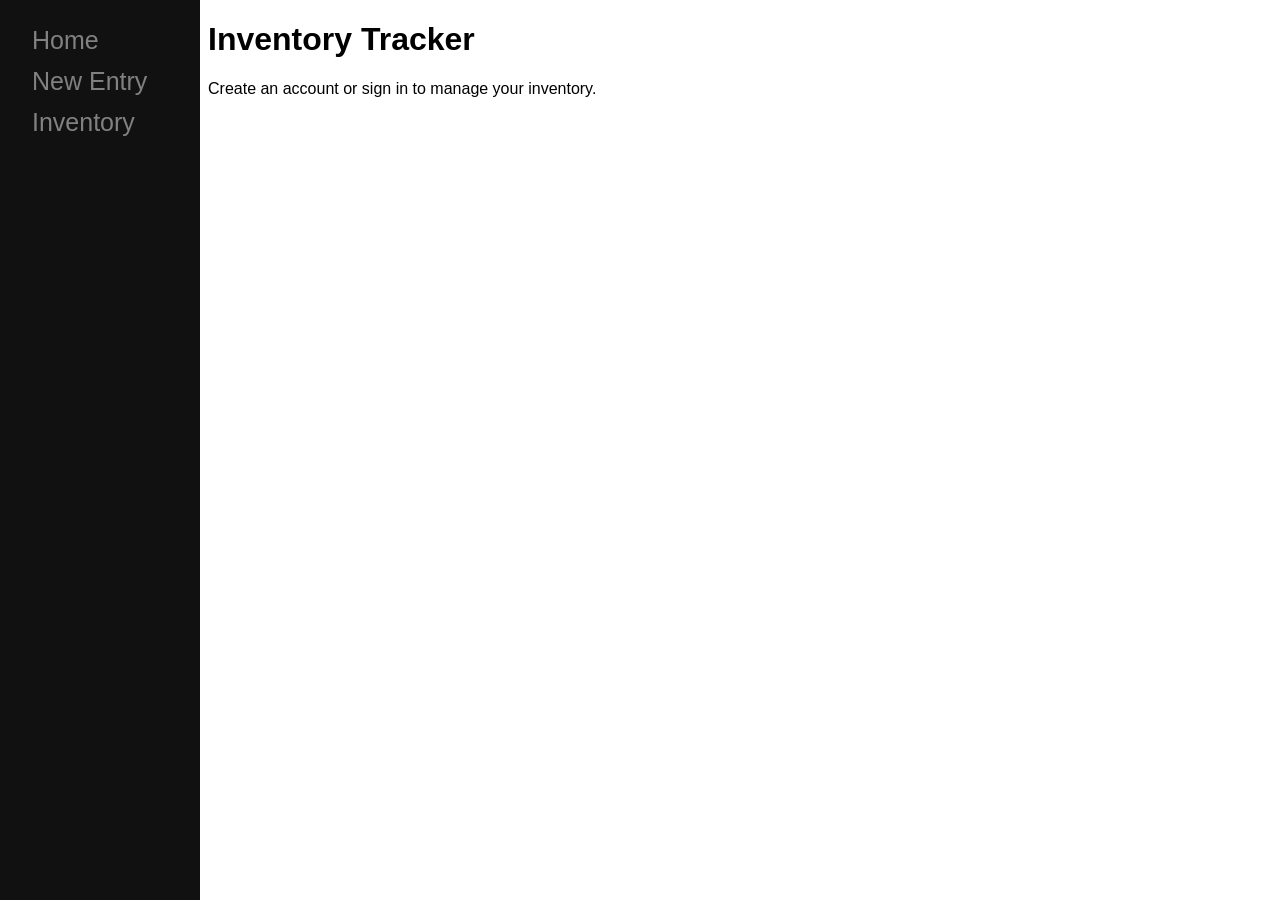
<file: index.html>
<!DOCTYPE html>
<html lang="en">
<head>
  <meta charset="UTF-8" />
  <meta name="viewport" content="width=device-width, initial-scale=1" />
  <title>Inventory Tracker – Sign in</title>
  <link rel="stylesheet" href="style.css" />
  <style>
    .auth-box { max-width: 360px; margin: 2rem 0; }
    .auth-box input, .auth-box button { display: block; margin: 0.5rem 0; width: 100%; box-sizing: border-box; }
    .auth-box .auth-password-row { display: flex; align-items: center; gap: 0.5rem; margin: 0.5rem 0; }
    .auth-box .auth-password-row input { flex: 1; margin: 0; min-width: 0; }
    .auth-box .toggle-label { display: flex; align-items: center; gap: 0.35rem; margin: 0; white-space: nowrap; cursor: pointer; font-weight: normal; }
    .auth-box .toggle-label input { width: auto; margin: 0; }
    .auth-box .message { margin: 0.5rem 0; }
    .auth-box .message.error { color: #c00; }
    .auth-box button { margin-right: 0.5rem; width: auto; }
    .auth-box #auth-buttons { display: flex; align-items: center; gap: 0.75rem; margin-top: 0.5rem; }
    .auth-box .auth-link { background: none; border: none; padding: 0; color: #0066cc; cursor: pointer; text-decoration: underline; font-size: inherit; }
    .auth-box .auth-link:hover { color: #004499; }
    .auth-links { margin-top: 1rem; }
    .auth-links a { margin-right: 1rem; }
  </style>
</head>
<body>
  <div id="mySidenav" class="sidenav">
    <a href="index.html">Home</a>
    <a href="entry.html">New Entry</a>
    <a href="items.html">Inventory</a>
  </div>

  <div class="main">
    <header>
      <h1>Inventory Tracker</h1>
    </header>

    <p>Create an account or sign in to manage your inventory.</p>

    <section id="auth" class="auth-box">
      <!-- Filled by supabaseClient.js -->
    </section>

    <section id="post-form-container">
      <!-- When signed in: links to New Entry and Inventory -->
    </section>

    <section id="posts-list" aria-hidden="true"></section>
  </div>

  <footer>
    <p>&copy; 2026 Inventory Tracker</p>
  </footer>

  <script type="module" src="indexAuth.js"></script>
</body>
</html>
</file>
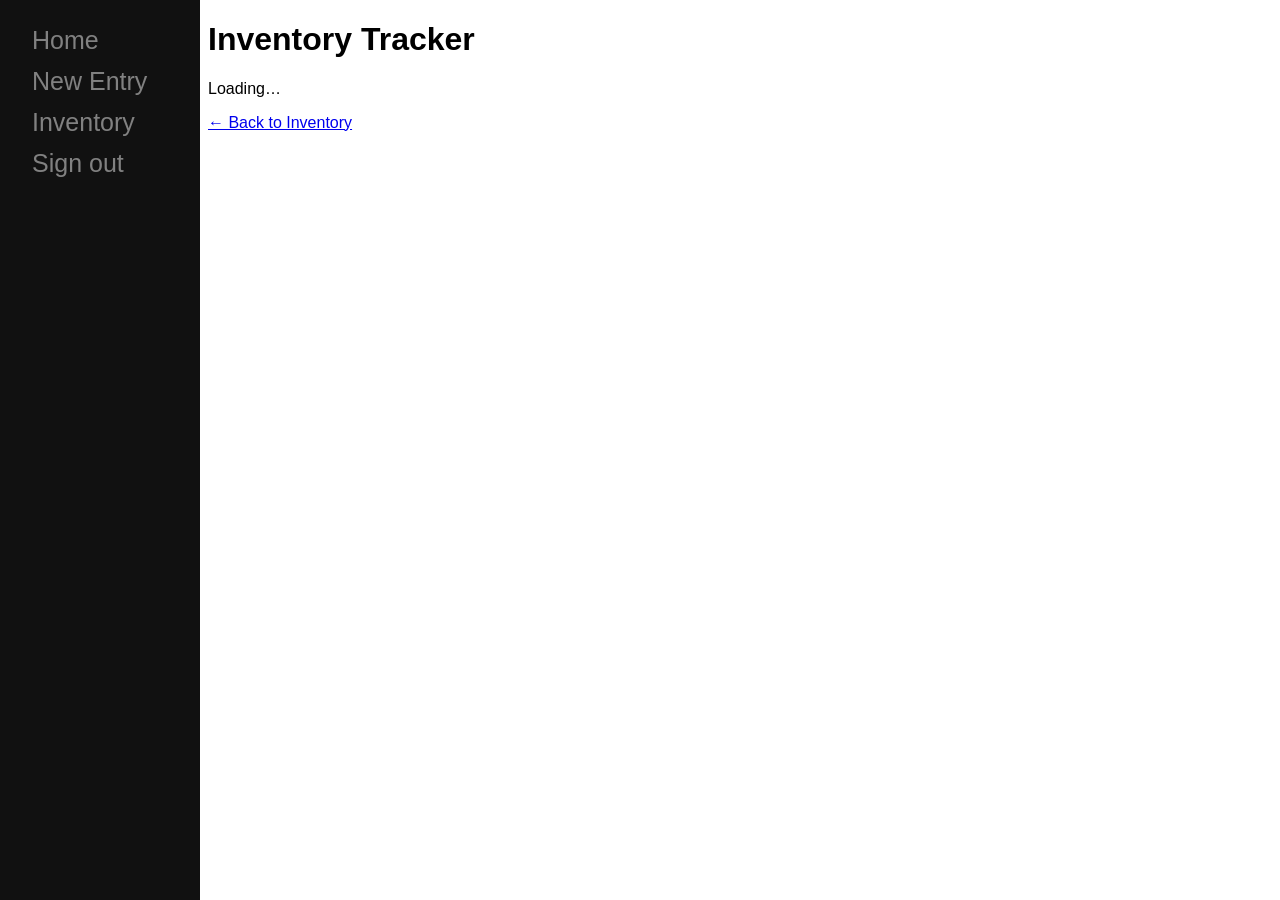
<file: item.html>
<!DOCTYPE html>
<html lang="en">
<head>
    <meta charset="UTF-8">
    <meta name="viewport" content="width=device-width, initial-scale=1.0">
    <title>Item Info</title>
    <!-- Link to external CSS files here -->
    <link rel="stylesheet" href="style.css">
</head>
<body>
            <!-- Side Bar -->
    <div id="mySidenav" class="sidenav">
        <a href="index.html">Home</a>
        <a href="entry.html">New Entry</a>
        <a href="items.html">Inventory</a>
        <a href="#" id="signOutLink">Sign out</a>
    </div>

    <div class="main">
        <header>
            <h1>Inventory Tracker</h1>
        </header>

        <div id="item-container">
            <p id="item-loading">Loading…</p>
        </div>
        <p><a href="items.html">← Back to Inventory</a></p>
    </div>

    <footer>
        <p>&copy; 2026 Inventory Tracker</p>
    </footer>

    <script type="module" src="authGuard.js"></script>
    <script type="module" src="signout.js"></script>
    <script src="script.js"></script>
    <script type="module" src="item.js"></script>
</body>
</html>
</file>
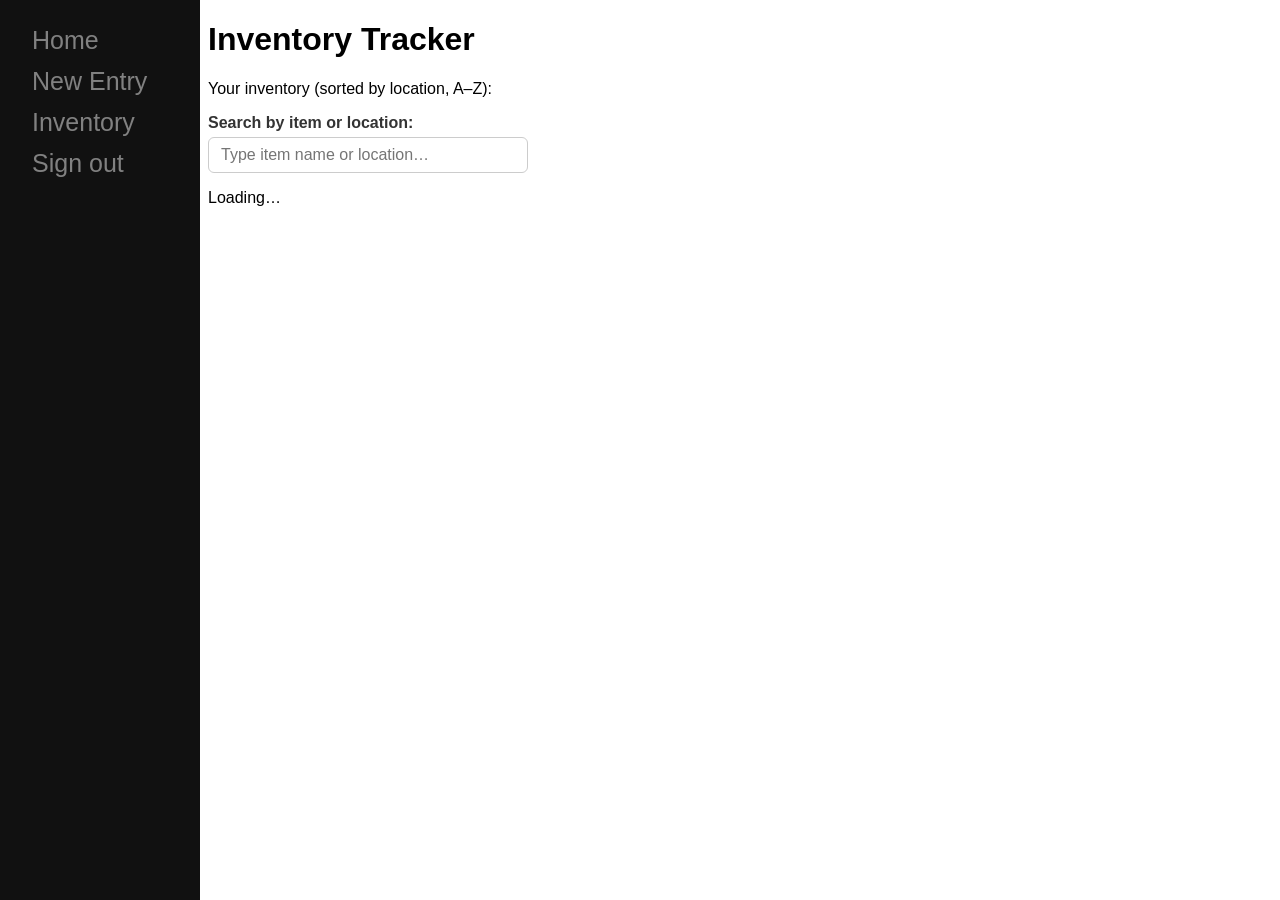
<file: items.html>
<!DOCTYPE html>
<html lang="en">
<head>
    <meta charset="UTF-8">
    <meta name="viewport" content="width=device-width, initial-scale=1.0">
    <title>Inventory Tracker – Inventory</title>
    <!-- Link to external CSS files here -->
    <link rel="stylesheet" href="style.css">
</head>
<body>
            <!-- Side Bar -->
    <div id="mySidenav" class="sidenav">
        <a href="index.html">Home</a>
        <a href="entry.html">New Entry</a>
        <a href="items.html">Inventory</a>
        <a href="#" id="signOutLink">Sign out</a>
    </div>

    <div class="main">
        <header>
            <h1>Inventory Tracker</h1>
        </header>

        <p>Your inventory (sorted by location, A–Z):</p>

        <label for="inventory-search" class="inventory-search-label">Search by item or location:</label>
        <input type="text" id="inventory-search" class="inventory-search" placeholder="Type item name or location…" />

        <div id="inventory-container">
            <p id="inventory-loading">Loading…</p>
        </div>
    </div>

    <footer>
        <p>&copy; 2026 Inventory Tracker</p>
    </footer>

    <script type="module" src="authGuard.js"></script>
    <script type="module" src="signout.js"></script>
    <script src="script.js"></script>
    <script type="module" src="items.js"></script>
</body>
</html>
</file>
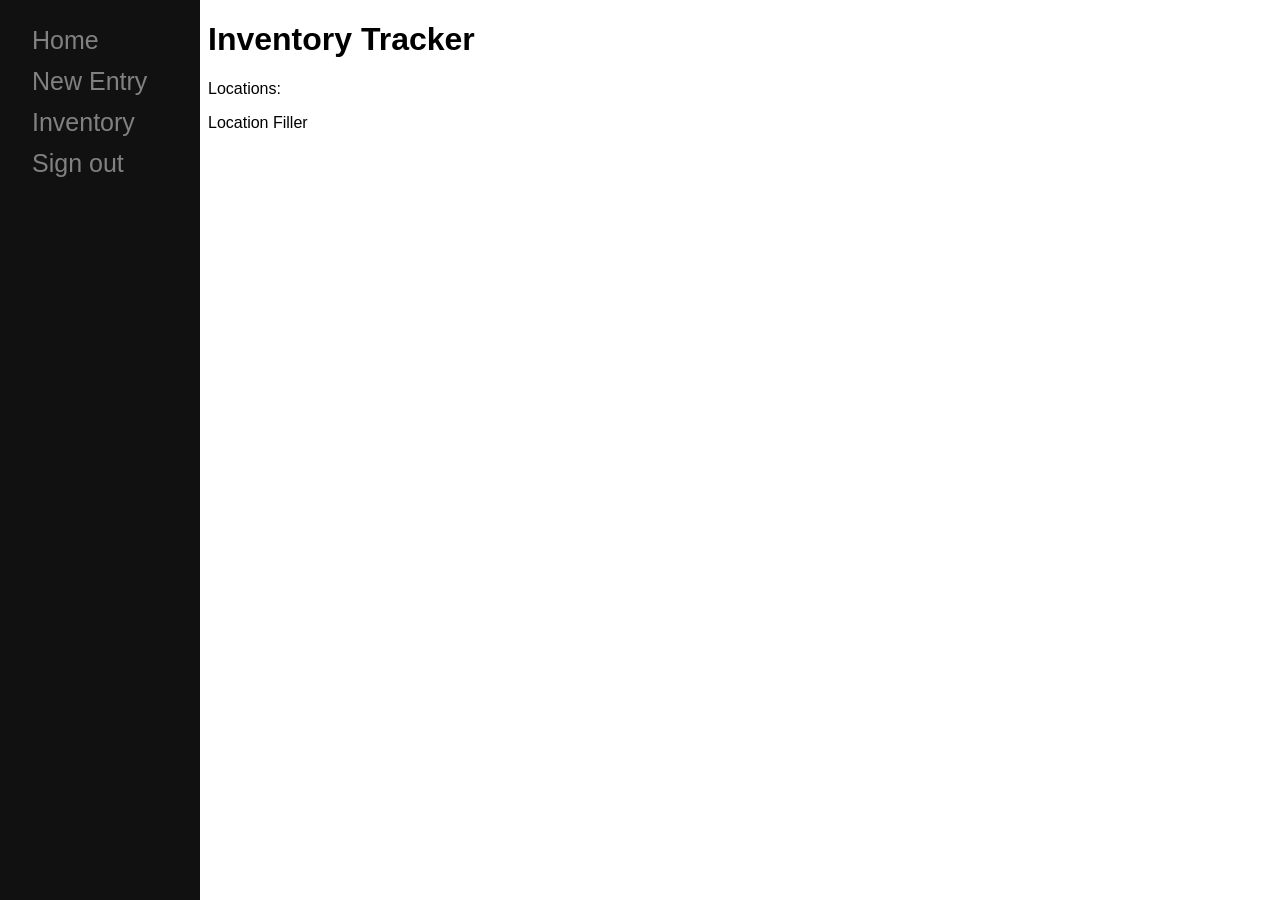
<file: locations.html>
<!DOCTYPE html>
<html lang="en">
<head>
    <meta charset="UTF-8">
    <meta name="viewport" content="width=device-width, initial-scale=1.0">
    <title>Inventory Tracker Application</title>
    <!-- Link to external CSS files here -->
    <link rel="stylesheet" href="style.css">
</head>
<body>
            <!-- Side Bar -->
    <div id="mySidenav" class="sidenav">
        <a href="index.html">Home</a>
        <a href="entry.html">New Entry</a>
        <a href="items.html">Inventory</a>
        <a href="#" id="signOutLink">Sign out</a>
    </div>

    <div class="main">
        <header>
            <h1>Inventory Tracker</h1>
        </header>

        <p>Locations:</p>
    
        <form id="locations.html" method="POST" enctype="multipart/form-data">

                        <!-- Text Box for item name -->
            <label for="itemName">Location Filler</label>

        </form>

        <!-- Send data to database -->
        <p id="responseMessage"></p>
        
    </div>

    <footer>
        <p>&copy; 2026 Inventory Tracker</p>
    </footer>

    <!-- Link to external JavaScript files here -->
    <script type="module" src="authGuard.js"></script>
    <script type="module" src="signout.js"></script>
    <script src="script.js"></script>
</body>
</html>
</file>
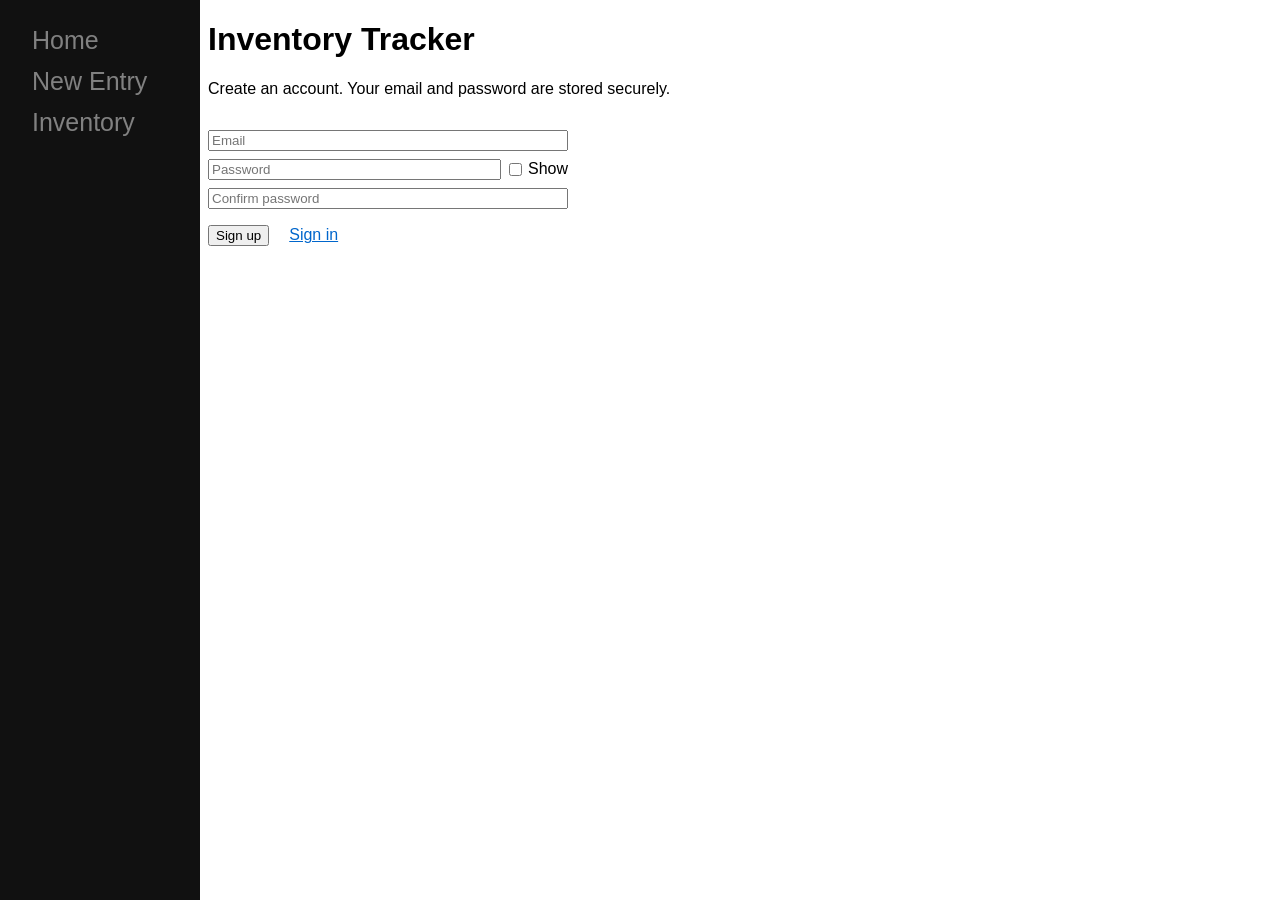
<file: signup.html>
<!DOCTYPE html>
<html lang="en">
<head>
  <meta charset="UTF-8" />
  <meta name="viewport" content="width=device-width, initial-scale=1" />
  <title>Inventory Tracker – Sign up</title>
  <link rel="stylesheet" href="style.css" />
  <style>
    .auth-box { max-width: 360px; margin: 2rem 0; }
    .auth-box input, .auth-box button { display: block; margin: 0.5rem 0; width: 100%; box-sizing: border-box; }
    .auth-box .auth-password-row { display: flex; align-items: center; gap: 0.5rem; margin: 0.5rem 0; }
    .auth-box .auth-password-row input { flex: 1; margin: 0; min-width: 0; }
    .auth-box .toggle-label { display: flex; align-items: center; gap: 0.35rem; margin: 0; white-space: nowrap; cursor: pointer; font-weight: normal; }
    .auth-box .toggle-label input { width: auto; margin: 0; }
    .auth-box .message { margin: 0.5rem 0; }
    .auth-box .message.error { color: #c00; }
    .auth-box button { margin-right: 0.5rem; width: auto; }
    .auth-box #auth-buttons { display: flex; align-items: center; gap: 0.75rem; margin-top: 0.5rem; }
    .auth-box .auth-link { color: #0066cc; text-decoration: underline; }
    .auth-box .auth-link:hover { color: #004499; }
  </style>
</head>
<body>
  <div id="mySidenav" class="sidenav">
    <a href="index.html">Home</a>
    <a href="entry.html">New Entry</a>
    <a href="items.html">Inventory</a>
  </div>

  <div class="main">
    <header>
      <h1>Inventory Tracker</h1>
    </header>

    <p>Create an account. Your email and password are stored securely.</p>

    <section id="auth" class="auth-box">
      <form id="signup-form">
        <input type="email" id="auth-email" placeholder="Email" required />
        <div class="auth-password-row">
          <input type="password" id="auth-password" placeholder="Password" required />
          <label class="toggle-label">
            <input type="checkbox" id="auth-show-passwords" /> Show
          </label>
        </div>
        <input type="password" id="auth-password-confirm" placeholder="Confirm password" required />
        <div id="auth-buttons">
          <button type="submit" id="btn-sign-up">Sign up</button>
          <a href="index.html" class="auth-link">Sign in</a>
        </div>
      </form>
      <p id="auth-message" class="message" hidden></p>
    </section>
  </div>

  <footer>
    <p>&copy; 2026 Inventory Tracker</p>
  </footer>

  <script type="module" src="signup.js"></script>
</body>
</html>
</file>
<file: style.css>
body {
  font-family: "Lato", sans-serif;
}

.sidenav {
  height: 100%;
  width: 200px;
  position: fixed;
  z-index: 1;
  top: 0;
  left: 0;
  background-color: #111;
  overflow-x: hidden;
  padding-top: 20px;
}

.sidenav a {
  padding: 6px 6px 6px 32px;
  text-decoration: none;
  font-size: 25px;
  color: #818181;
  display: block;
}

.sidenav a:hover {
  color: #f1f1f1;
}

.main {
  margin-left: 200px; /* Same as the width of the sidenav */
}

@media screen and (max-height: 450px) {
  .sidenav {padding-top: 15px;}
  .sidenav a {font-size: 18px;}
}

/* Inventory search (items page) */
.inventory-search-label {
  display: block;
  margin-bottom: 0.35rem;
  font-weight: 600;
  color: #333;
}
.inventory-search {
  display: block;
  width: 100%;
  max-width: 320px;
  padding: 0.5rem 0.75rem;
  margin-bottom: 1rem;
  font-size: 1rem;
  border: 1px solid #ccc;
  border-radius: 6px;
  box-sizing: border-box;
}
.inventory-search:focus {
  outline: none;
  border-color: #0066cc;
  box-shadow: 0 0 0 2px rgba(0, 102, 204, 0.2);
}

/* Inventory list (items page) */
.inventory-location {
  margin-bottom: 2rem;
}
.inventory-location h2 {
  font-size: 1.25rem;
  margin-bottom: 0.5rem;
  color: #333;
}
.inventory-list {
  list-style: none;
  padding: 0;
  margin: 0;
}
.inventory-item {
  margin-bottom: 0.75rem;
}
.inventory-item-link {
  display: inline-flex;
  align-items: center;
  gap: 0.75rem;
  text-decoration: none;
  color: #111;
  padding: 0.5rem;
  border-radius: 6px;
}
.inventory-item-link:hover {
  background: #f5f5f5;
}
.inventory-thumb {
  width: 48px;
  height: 48px;
  object-fit: cover;
  border-radius: 4px;
}
.inventory-item-name {
  font-weight: 600;
}
.inventory-item-desc {
  color: #666;
  font-size: 0.9rem;
  margin-left: 0.25rem;
}
.error {
  color: #c00;
}
.required {
  color: #c00;
}

.item-detail h2 {
  margin-top: 0;
}
.item-detail-img {
  display: block;
  max-width: 100%;
  width: 300px;
  height: auto;
  border-radius: 8px;
  margin: 0.5rem 0 1rem 0;
}
.item-no-photo {
  color: #666;
  font-style: italic;
  margin: 0.5rem 0 1rem 0;
}
.item-location {
  font-size: 1.1rem;
  margin: 0.5rem 0;
}
.item-edit-btn {
  padding: 0.5rem 1rem;
  font-size: 1rem;
  cursor: pointer;
  background: #818181;
  color: #fff;
  border: none;
  border-radius: 6px;
}
.item-edit-btn:hover {
  background: #818181;
}
.item-actions {
  margin-top: 1rem;
}
.item-actions .item-edit-btn {
  margin-right: 0.5rem;
}
.item-delete-btn {
  padding: 0.5rem 1rem;
  font-size: 1rem;
  cursor: pointer;
  background: #b32d2e;
  color: #fff;
  border: none;
  border-radius: 6px;
}
.item-delete-btn:hover {
  background: #8e2424;
}
.item-edit-form label {
  display: block;
  margin-top: 0.5rem;
  font-weight: 600;
}
.item-edit-form input[type="text"],
.item-edit-form textarea {
  width: 100%;
  max-width: 400px;
  box-sizing: border-box;
  margin: 0.25rem 0;
}
.item-edit-form #item-edit-current-photo {
  margin: 0.5rem 0;
}
.item-edit-form #item-edit-current-photo img {
  max-width: 200px;
  height: auto;
  border-radius: 6px;
}
.item-edit-form button[type="submit"],
.item-edit-form button[type="button"] {
  margin-right: 0.5rem;
  margin-top: 0.5rem;
  padding: 0.5rem 1rem;
  font-size: 1rem;
  cursor: pointer;
  border-radius: 6px;
}
.item-edit-form button[type="submit"] {
  background: #818181;
  color: #fff;
  border: none;
}
.item-edit-form button[type="button"] {
  background: #eee;
  border: 1px solid #ccc;
}
.item-edit-form .message {
  margin-top: 0.5rem;
}
</file>
